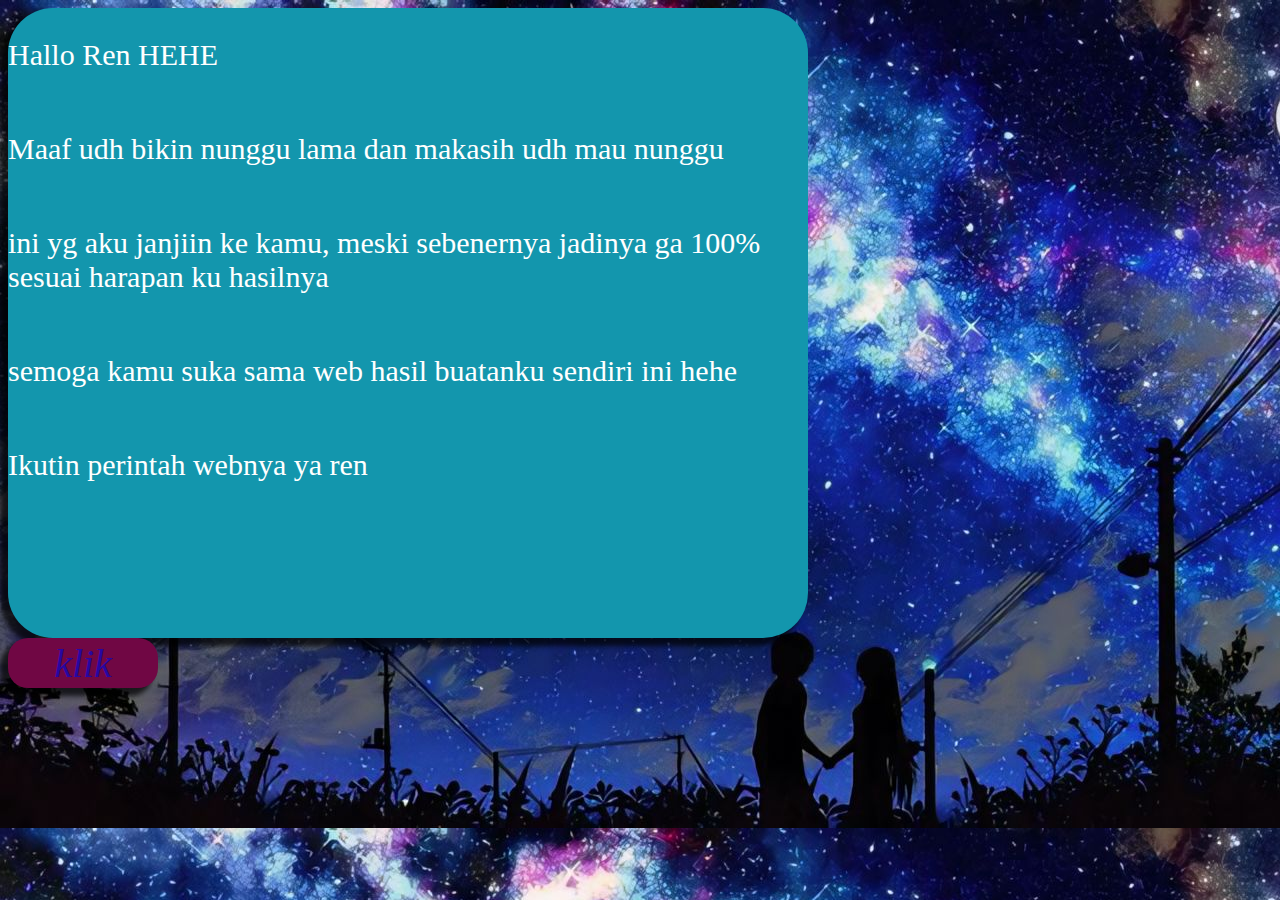
<file: index.html>
<html>
<head>
   <title>From Kyrell To Irene</title>
   <link rel="stylesheet" href="style.css" />
</head>
<body class="body" background="bg anime 1.jpg">
    <div>
        <a class="a-content-2">
            <p>
                Hallo Ren HEHE 
            </p>
            <p>
                Maaf udh bikin nunggu lama dan makasih udh mau nunggu
            </p>
            <p>
                ini yg aku janjiin ke kamu, meski sebenernya jadinya ga 100% sesuai harapan ku hasilnya 
            </p>
            <p>
                semoga kamu suka sama web hasil buatanku sendiri ini hehe
            </p>
            <p>
                Ikutin perintah webnya ya ren
            </p>
        </a>
    </div>
    
    <div>
        <a class="a-content-1" href="1.html">
            klik
        </a>
    </div>
</body>
</html>
</file>
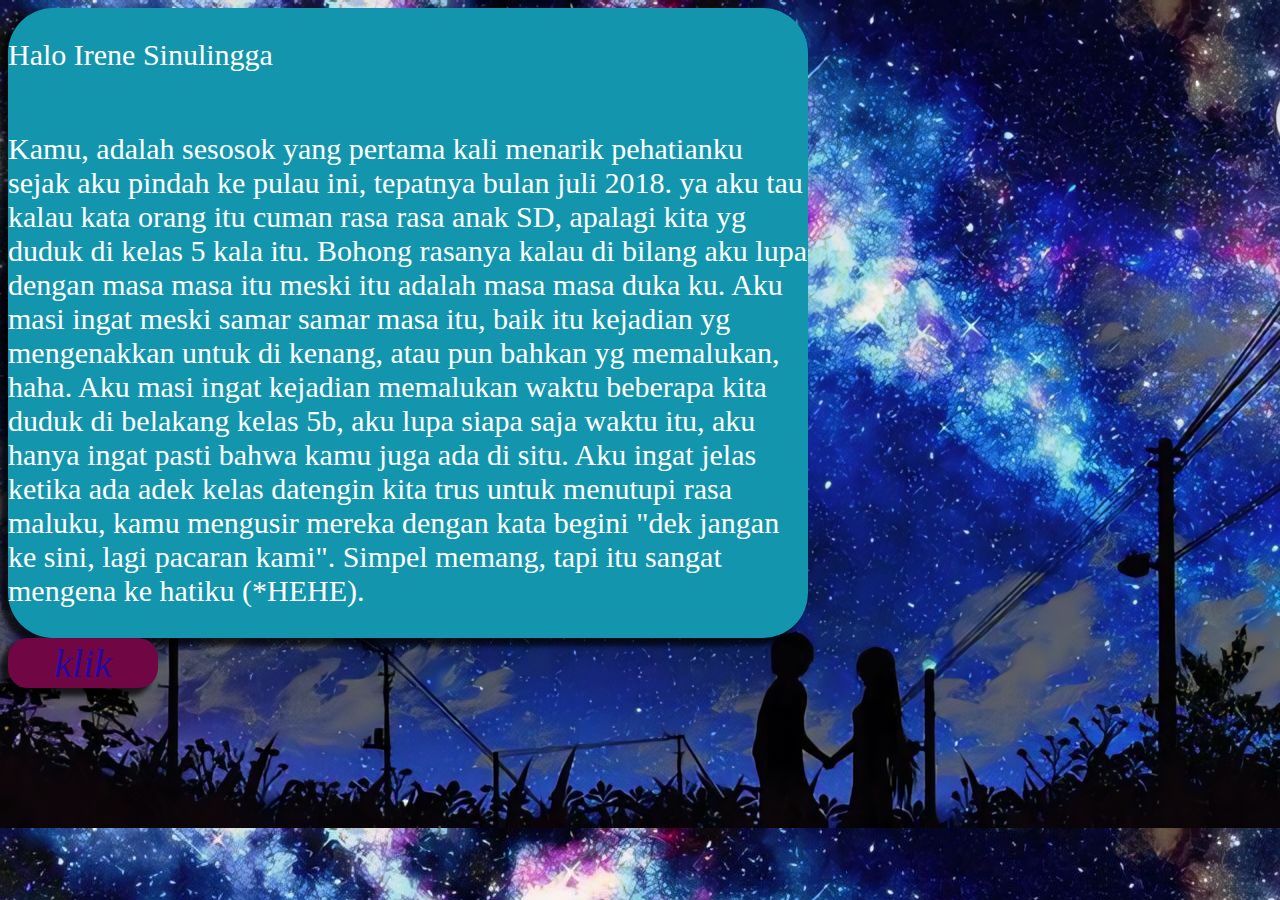
<file: 1.html>
<html>
<head>
   <title>From Kyrell To Irene</title>
   <link rel="stylesheet" href="style.css" />
</head>
<body class="body" background="bg anime 1.jpg">
    
    <div>
        <a class="a-content-2">
            <p>
                Halo Irene Sinulingga
            </p>
            <p>
                Kamu, adalah sesosok yang pertama kali menarik pehatianku sejak aku pindah ke pulau ini, tepatnya bulan juli 2018.
                ya aku tau kalau kata orang itu cuman rasa rasa anak SD, apalagi kita yg duduk di kelas 5 kala itu.
                Bohong rasanya kalau di bilang aku lupa dengan masa masa itu meski itu adalah masa masa duka ku.
                Aku masi ingat meski samar samar masa itu, baik itu kejadian yg mengenakkan untuk di kenang, atau pun bahkan yg memalukan, haha.
                Aku masi ingat kejadian memalukan waktu beberapa kita duduk di belakang kelas 5b, aku lupa siapa saja waktu itu, aku hanya ingat pasti bahwa kamu juga ada di situ.
                Aku ingat jelas ketika ada adek kelas datengin kita trus untuk menutupi rasa maluku, kamu mengusir mereka dengan kata begini "dek jangan ke sini, lagi pacaran kami".
                Simpel memang, tapi itu sangat mengena ke hatiku (*HEHE). 
            </p>
        </a>
    </div>

    <div>
        <a class="a-content-1" href="2.html">
            klik
        </a>
    </div>
</body>
</html>
</file>
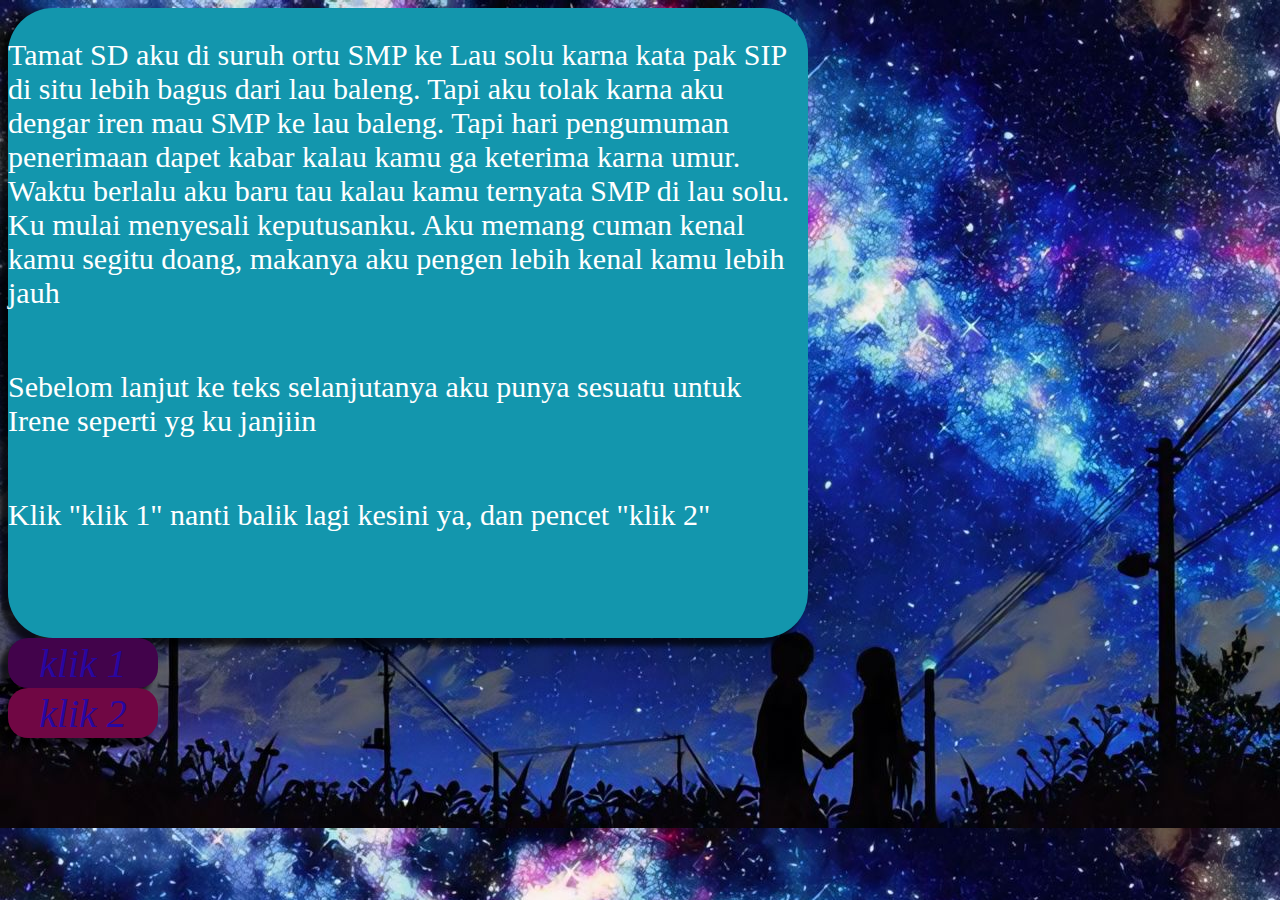
<file: 2.html>
<html>
<head>
   <title>From Kyrell To Irene</title>
   <link rel="stylesheet" href="style.css" />
</head>
<body class="body" background="bg anime 1.jpg">
    
    <div>
        
        <a class="a-content-2">
            <p>
               Tamat SD aku di suruh ortu SMP ke Lau solu karna kata pak SIP di situ lebih bagus dari lau baleng.
               Tapi aku tolak karna aku dengar iren mau SMP ke lau baleng. Tapi hari pengumuman penerimaan dapet kabar kalau kamu ga keterima karna umur.
               Waktu berlalu aku baru tau kalau kamu ternyata SMP di lau solu. Ku mulai menyesali keputusanku. 
               Aku memang cuman kenal kamu segitu doang, makanya aku pengen lebih kenal kamu lebih jauh  
            </p>
            <p>
                Sebelom lanjut ke teks selanjutanya aku punya sesuatu untuk Irene seperti yg ku janjiin
            </p>
            <p>
                Klik "klik 1" nanti balik lagi kesini ya, dan pencet "klik 2"
            </p>
            <a class="a-content-3" href="https://septiandwica.github.io/kado/">
                klik 1
                </a>
        </a>
    </div>

    <div>
        <a class="a-content-1" href="3.html">
            klik 2
        </a>
    </div>
</body>
</html>
</file>
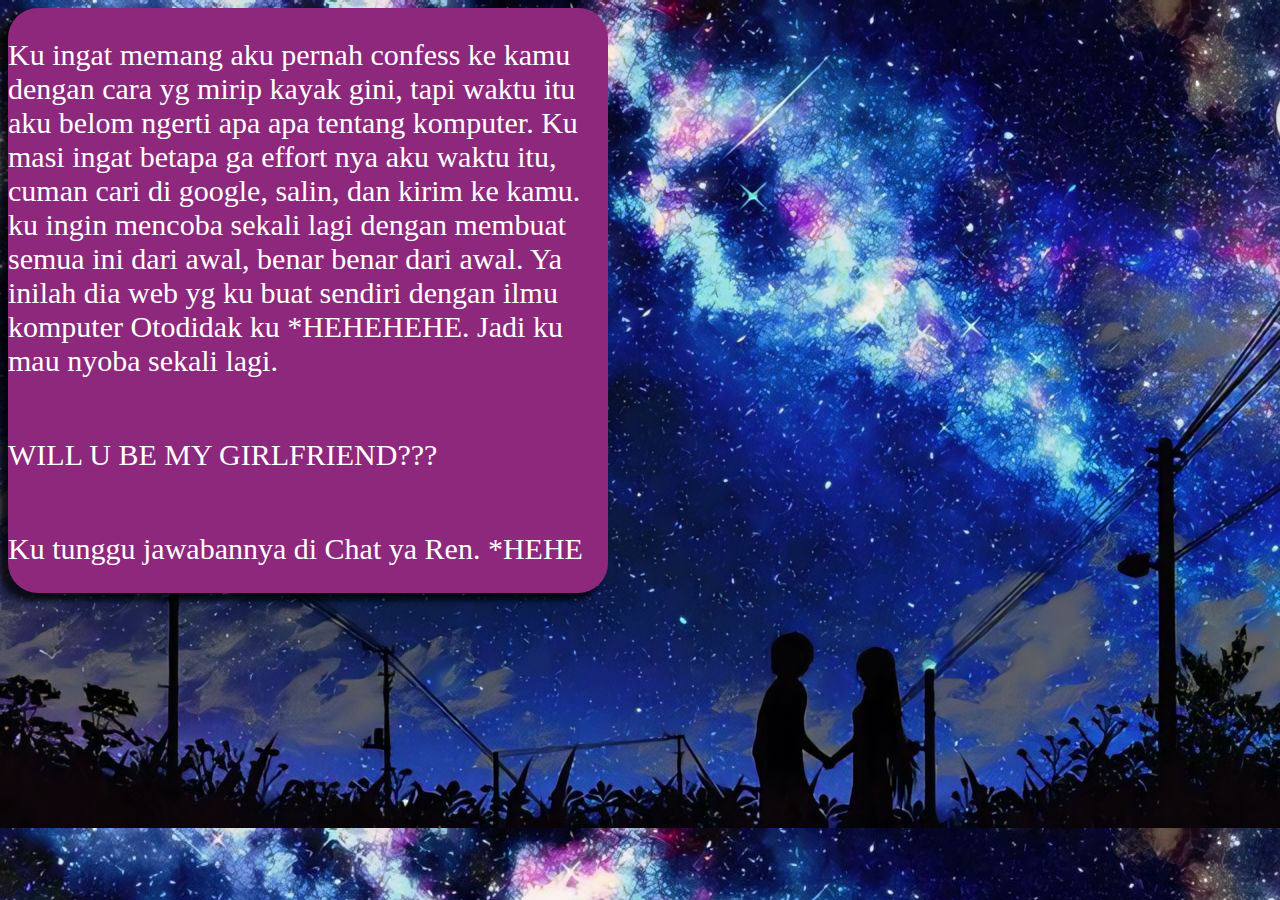
<file: 3.html>
<html>
<head>
   <title>From Kyrell To Irene</title>
   <link rel="stylesheet" href="style.css" />
</head>
<body class="body" background="bg anime 1.jpg">
    
    <div>
        <a class="a-content-4">
            <p>
                Ku ingat memang aku pernah confess ke kamu dengan cara yg mirip kayak gini, tapi waktu itu aku belom ngerti apa apa tentang komputer.
                Ku masi ingat betapa ga effort nya aku waktu itu, cuman cari di google, salin, dan kirim ke kamu. ku ingin mencoba sekali lagi dengan membuat semua ini dari awal, benar benar dari awal.
                Ya inilah dia web yg ku buat sendiri dengan ilmu komputer Otodidak ku *HEHEHEHE. Jadi ku mau nyoba sekali lagi. 
 
            </p>
            <p>
                WILL U BE MY GIRLFRIEND???
            </p>
            <p>
                Ku tunggu jawabannya di Chat ya Ren. *HEHE
            </p>
        </a>
    </div>

</body>
</html>
</file>
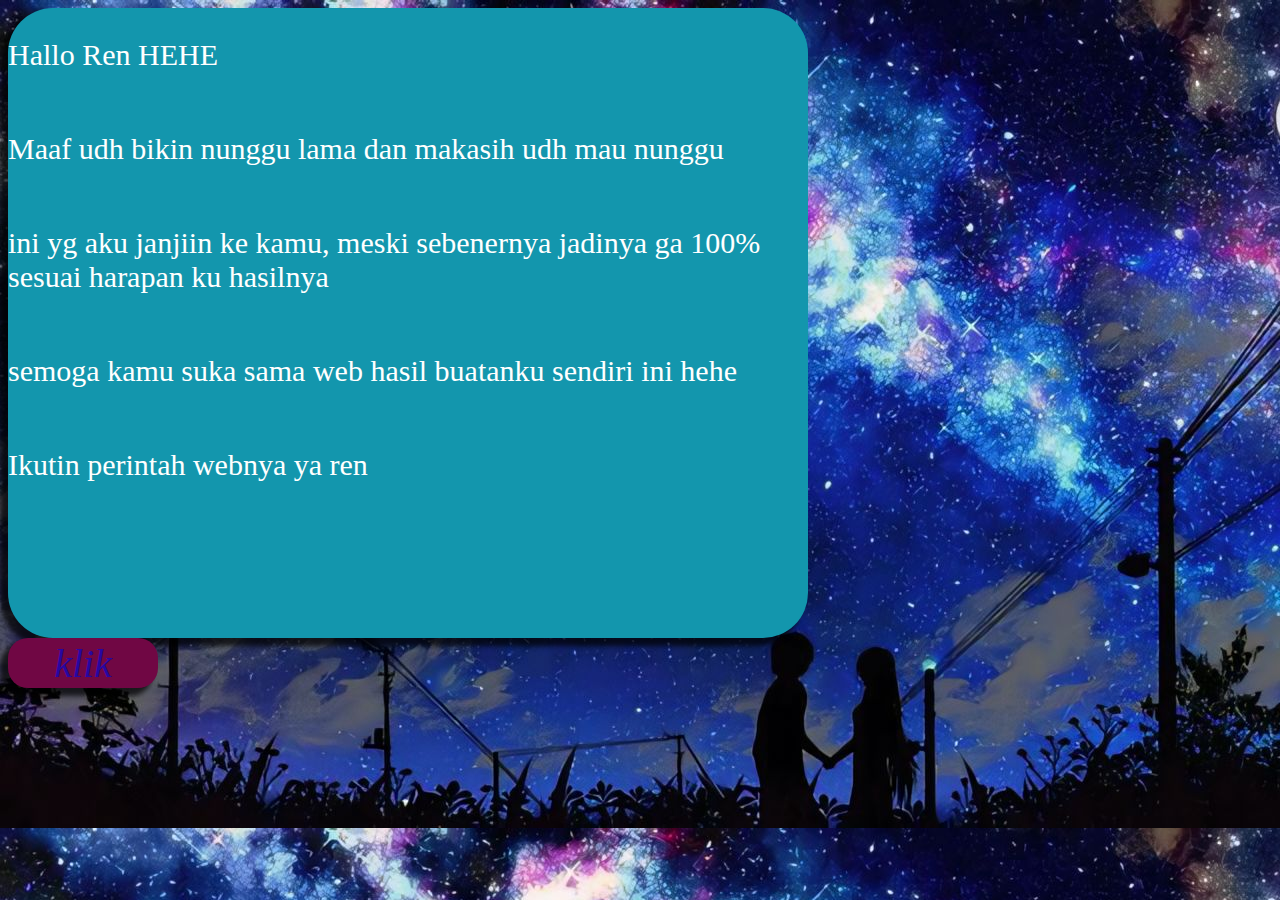
<file: flower.html>
<html>
<head>
   <title>From Kyrell To Irene</title>
   <link rel="stylesheet" href="style.css" />
</head>
<body class="body" background="bg anime 1.jpg">
    <div>
        <a class="a-content-2">
            <p>
                Hallo Ren HEHE 
            </p>
            <p>
                Maaf udh bikin nunggu lama dan makasih udh mau nunggu
            </p>
            <p>
                ini yg aku janjiin ke kamu, meski sebenernya jadinya ga 100% sesuai harapan ku hasilnya 
            </p>
            <p>
                semoga kamu suka sama web hasil buatanku sendiri ini hehe
            </p>
            <p>
                Ikutin perintah webnya ya ren
            </p>
        </a>
    </div>
    
    <div>
        <a class="a-content-1" href="1.html">
            klik
        </a>
    </div>
</body>
</html>
</file>
<file: style.css>
.body {
  color: #f32283;
  font: 1em times new roman;
  font-size: 30px;
}

.paragraf_1 {
 font-style: italic ;
}

.a-content-1 {
  background-color: #700744;
  color: rgb(40, 7, 161);
  text-decoration: none;
  font-size: 40px;
  font-style: italic;
  width: 150px;
  height: 50px;
  display: flex;
  flex-direction: column;
  justify-content: space-evenly;
  align-items:  center;
  border-radius: 20px;
  box-shadow: -7px 7px 5px 1px rgba(0,0,0,0.72);
  -webkit-box-shadow: -7px 7px 5px 1px rgba(0,0,0,0.72);
  -moz-box-shadow: -7px 7px 5px 1px rgba(0,0,0,0.72);;
}

.a-content-2 {
  background-color: #1396ad;
  color: rgb(255, 255, 255);
  text-decoration: none;
  font-size: 30px;
  width: 800px;
  height: 630px;
  display: flex;
  flex-direction: column;
  justify-content: left;
  align-items:  left;
  border-radius: 45px;
  box-shadow: -7px 7px 5px 1px rgba(0,0,0,0.72);
  -webkit-box-shadow: -7px 7px 5px 1px rgba(0,0,0,0.72);
  -moz-box-shadow: -7px 7px 5px 1px rgba(0,0,0,0.72);;
}

.a-content-3 {
  background-color: #42034b;
  color: rgb(40, 7, 161);
  text-decoration: none;
  font-size: 40px;
  font-style: italic;
  width: 150px;
  height: 50px;
  display: flex;
  flex-direction: column;
  justify-content: center;
  align-items:  center;
  border-radius: 20px;
  box-shadow: -7px 7px 5px 1px rgba(0,0,0,0.72);
  -webkit-box-shadow: -7px 7px 5px 1px rgba(0,0,0,0.72);
  -moz-box-shadow: -7px 7px 5px 1px rgba(0,0,0,0.72);;
}

.a-content-4 {
  background-color: #8d287c;
  color: rgb(255, 255, 255);
  text-decoration: none;
  font-size: 30px;
  width: 600px;
  height: 585px;
  display: flex;
  flex-direction: column;
  justify-content: left;
  align-items:  left;
  border-radius: 30px;
  box-shadow: -7px 7px 5px 1px rgba(0,0,0,0.72);
  -webkit-box-shadow: -7px 7px 5px 1px rgba(0,0,0,0.72);
  -moz-box-shadow: -7px 7px 5px 1px rgba(0,0,0,0.72);;
}
</file>
